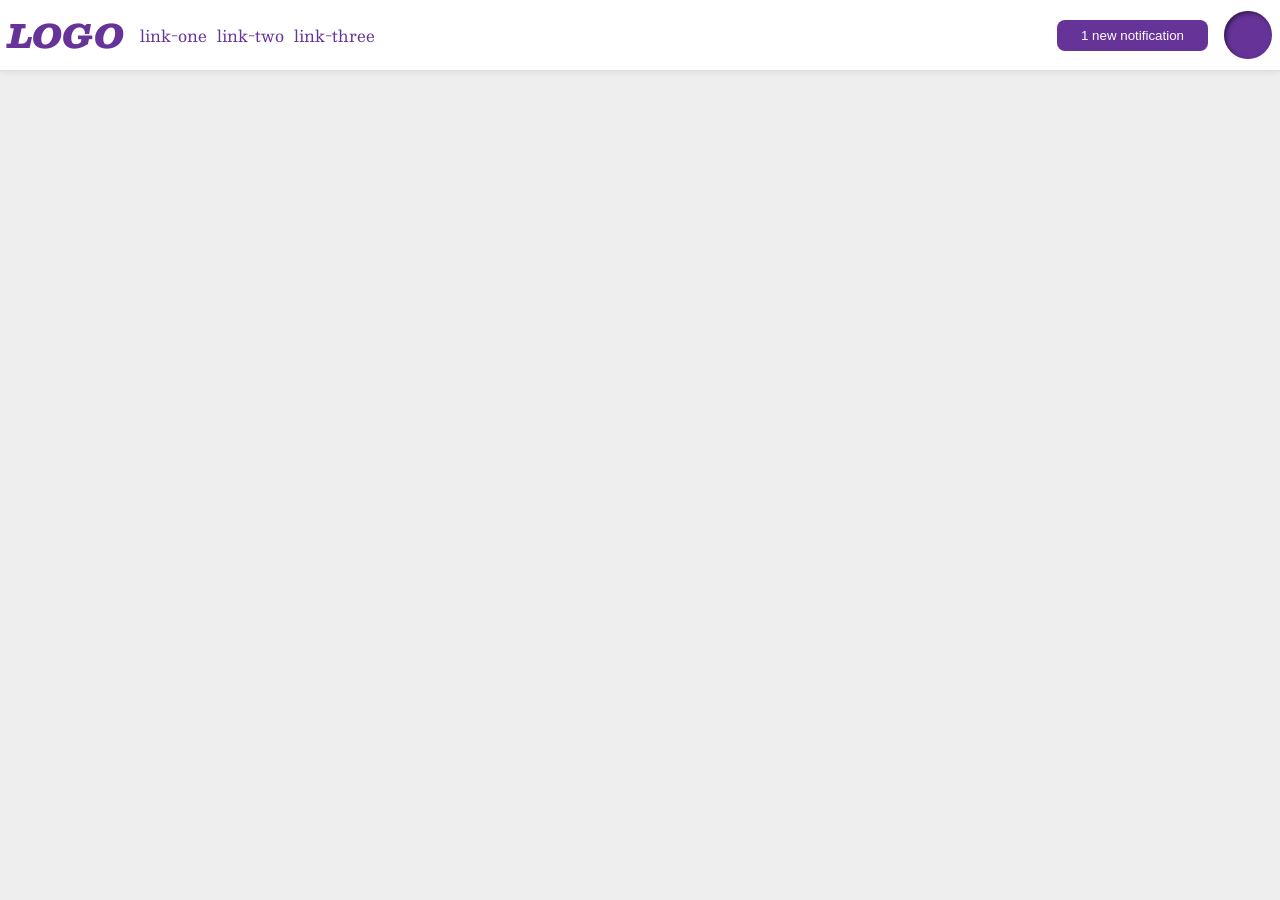
<file: foundations/flex/03-flex-header-2/index.html>
<!DOCTYPE html>
<html lang="en">
  <head>
    <meta charset="UTF-8">
    <meta http-equiv="X-UA-Compatible" content="IE=edge">
    <meta name="viewport" content="width=device-width, initial-scale=1.0">
    <title>Flex Header 2</title>
    <link rel="stylesheet" href="style.css">
  </head>
  <body>
    <div class="header">
      <div class="header-left">
        <div class="logo">
        LOGO
        </div>
        <ul class="links">
        <li><a href="https://google.com">link-one</a></li>
        <li><a href="https://google.com">link-two</a></li>
        <li><a href="https://google.com">link-three</a></li>
        </ul>
      </div>
      <div class="header-right">
        <button class="notifications">
        1 new notification
        </button>
        <div class="profile-image"></div>
      </div>
    </div>
  </body>
</html>
</file>
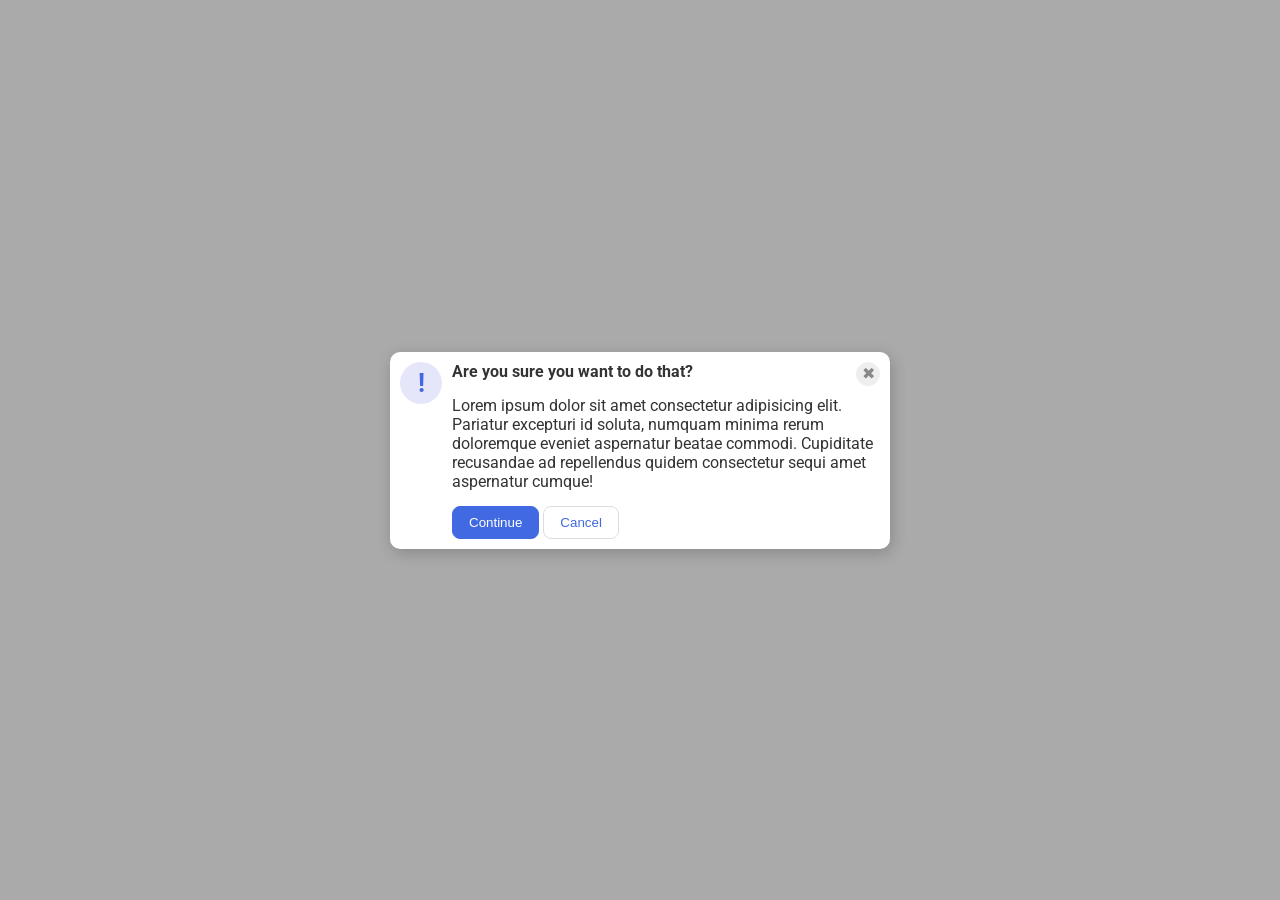
<file: foundations/flex/05-flex-modal/index.html>
<!DOCTYPE html>
<html lang="en">
  <head>
    <meta charset="UTF-8">
    <meta http-equiv="X-UA-Compatible" content="IE=edge">
    <meta name="viewport" content="width=device-width, initial-scale=1.0">
    <link rel="stylesheet" href="style.css">
    <title>Modal</title>
  </head>
  <body>
    <div class="modal">
      <div class="icon">!</div>
      <div class="container">
        <div class="header">
          <div class="text">Are you sure you want to do that?</div>
          <button class="close-button">✖</button>
        </div>
        <div class="text">Lorem ipsum dolor sit amet consectetur adipisicing elit. Pariatur excepturi id soluta, numquam minima rerum doloremque eveniet aspernatur beatae commodi. Cupiditate recusandae ad repellendus quidem consectetur sequi amet aspernatur cumque!</div>
        <button class="continue">Continue</button>
        <button class="cancel">Cancel</button>
      </div>
    </div>
  </body>
</html>
</file>
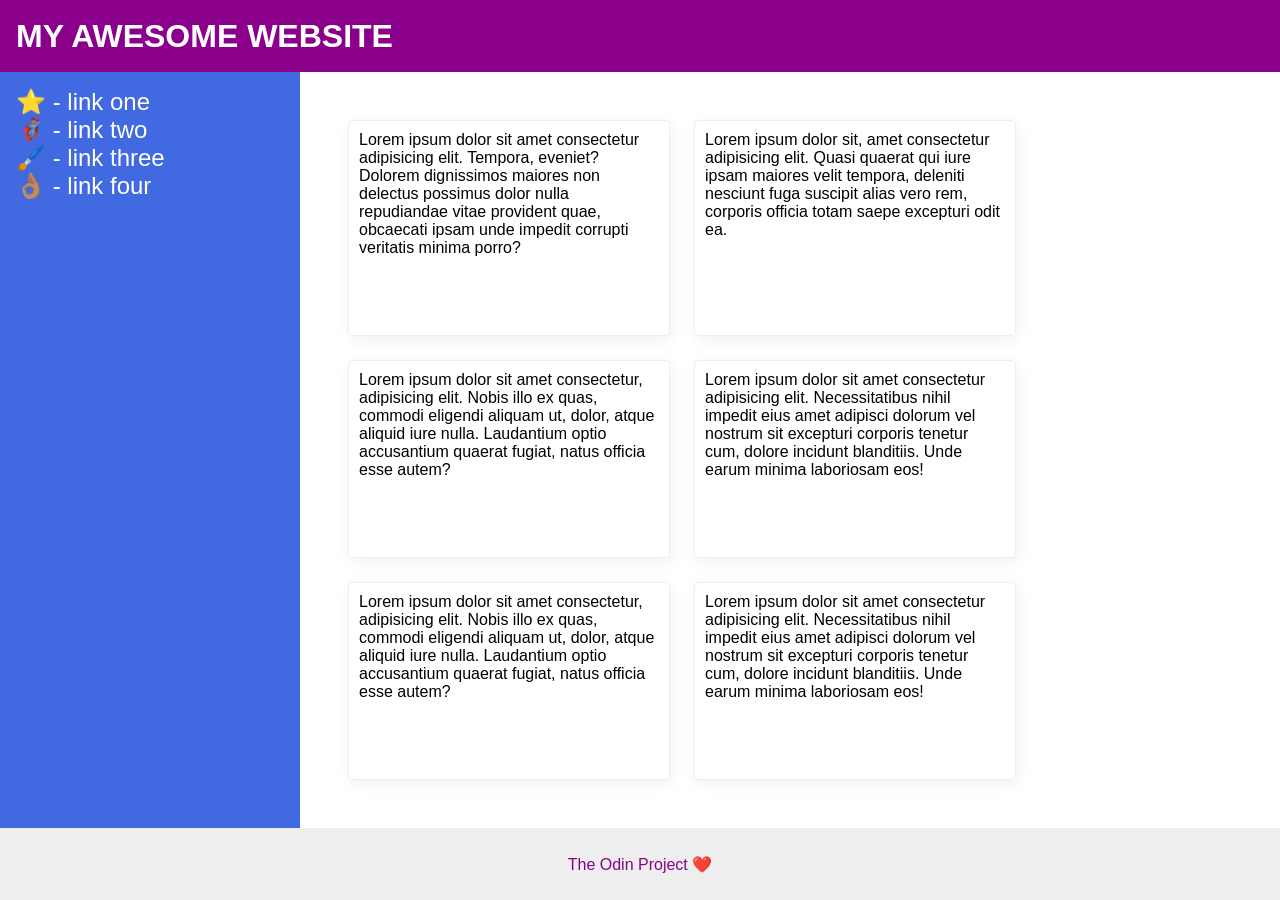
<file: foundations/flex/07-flex-layout-2/index.html>
<!DOCTYPE html>
<html lang="en">
  <head>
    <meta charset="UTF-8">
    <meta http-equiv="X-UA-Compatible" content="IE=edge">
    <meta name="viewport" content="width=device-width, initial-scale=1.0">
    <title>The Holy Grail</title>
    <link rel="stylesheet" href="style.css">
  </head>
  <body>
    <div class="header">
      MY AWESOME WEBSITE
    </div>
    <div class="container">
      <div class="sidebar">
        <ul>
          <li><a href="#">⭐ - link one</a></li>
          <li><a href="#">🦸🏽‍♂️ - link two</a></li>
          <li><a href="#">🖌️ - link three</a></li>
          <li><a href="#">👌🏽 - link four</a></li>
        </ul>
      </div>
      <div class="card-container">
        <div class="card">Lorem ipsum dolor sit amet consectetur adipisicing elit. Tempora, eveniet? Dolorem dignissimos maiores non delectus possimus dolor nulla repudiandae vitae provident quae, obcaecati ipsam unde impedit corrupti veritatis minima porro?</div>
        <div class="card">Lorem ipsum dolor sit, amet consectetur adipisicing elit. Quasi quaerat qui iure ipsam maiores velit tempora, deleniti nesciunt fuga suscipit alias vero rem, corporis officia totam saepe excepturi odit ea.</div>
        <div class="card">Lorem ipsum dolor sit amet consectetur, adipisicing elit. Nobis illo ex quas, commodi eligendi aliquam ut, dolor, atque aliquid iure nulla. Laudantium optio accusantium quaerat fugiat, natus officia esse autem?</div>
        <div class="card">Lorem ipsum dolor sit amet consectetur adipisicing elit. Necessitatibus nihil impedit eius amet adipisci dolorum vel nostrum sit excepturi corporis tenetur cum, dolore incidunt blanditiis. Unde earum minima laboriosam eos!</div>
        <div class="card">Lorem ipsum dolor sit amet consectetur, adipisicing elit. Nobis illo ex quas, commodi eligendi aliquam ut, dolor, atque aliquid iure nulla. Laudantium optio accusantium quaerat fugiat, natus officia esse autem?</div>
        <div class="card">Lorem ipsum dolor sit amet consectetur adipisicing elit. Necessitatibus nihil impedit eius amet adipisci dolorum vel nostrum sit excepturi corporis tenetur cum, dolore incidunt blanditiis. Unde earum minima laboriosam eos!</div>
      </div>
    </div>
    <div class="footer">
      The Odin Project ❤️
    </div>
  </body>
</html>
</file>
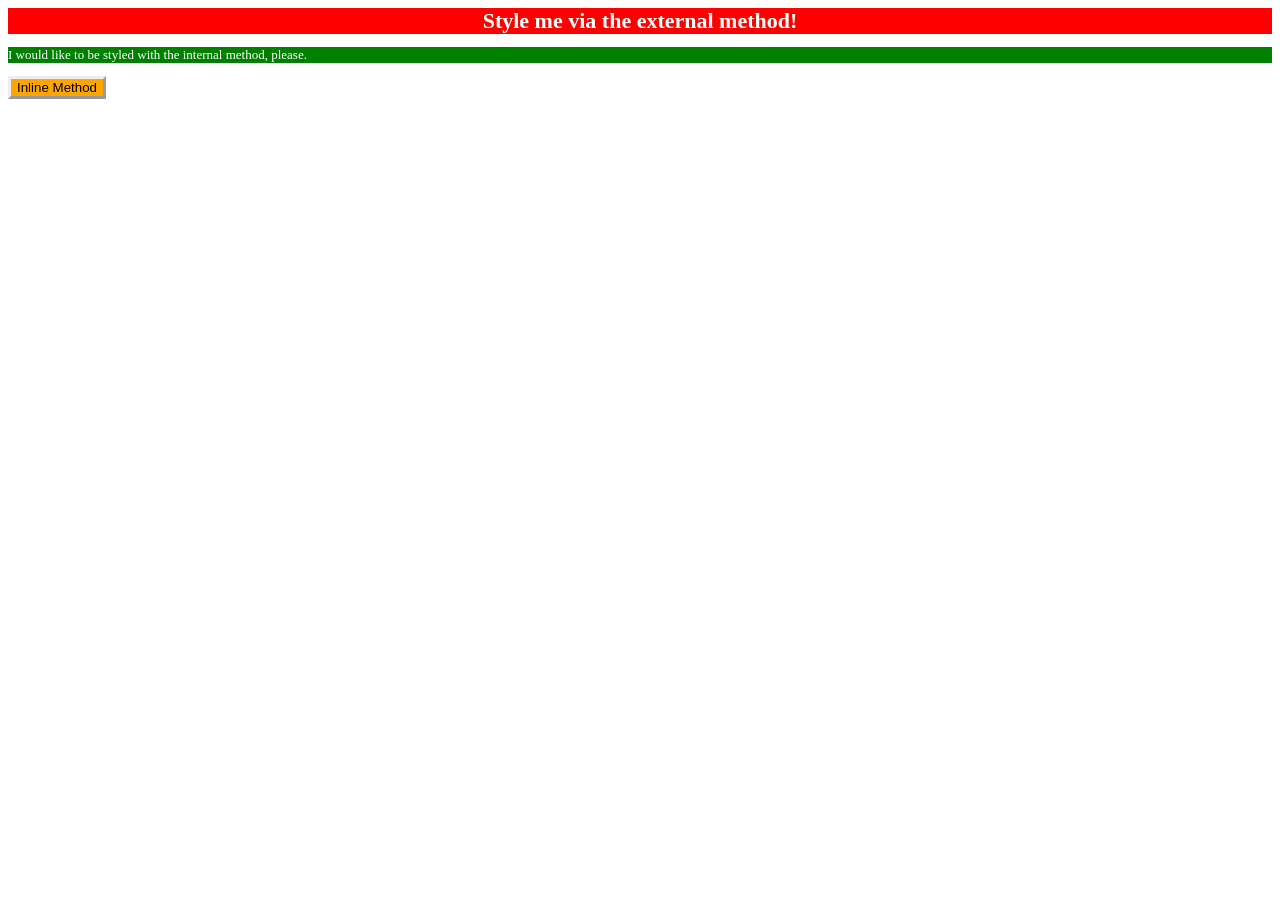
<file: foundations/intro-to-css/01-css-methods/index.html>
<!DOCTYPE html>
<html lang="en">
  <head>
    <meta charset="UTF-8">
    <meta http-equiv="X-UA-Compatible" content="IE=edge">
    <meta name="viewport" content="width=device-width, initial-scale=1.0">
    <link rel="stylesheet" href="styles.css">
    <style>
      p {
        color:white;
        background-color: green;
        font-family: 'Times New Roman', Times, serif;
        font-size: small;
        text-align: left;
      }
    </style>
    <title>Methods for Adding CSS</title>
  </head>
  <body>
    <div>Style me via the external method!</div>
    <p>I would like to be styled with the internal method, please.</p>
    <button style="color: black; background-color: orange; border: outset;">Inline Method</button>
  </body>
</html>
</file>
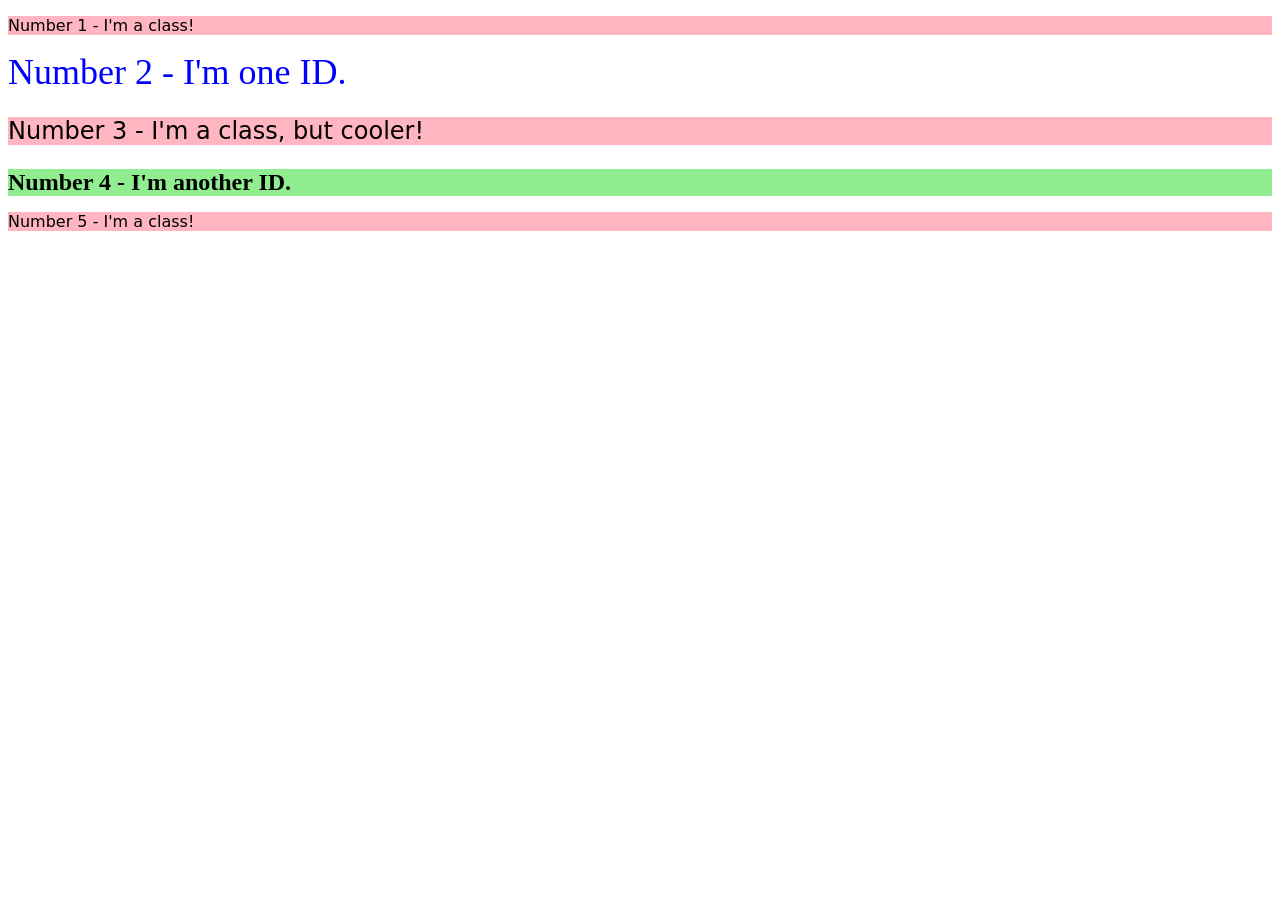
<file: foundations/intro-to-css/02-class-id-selectors/index.html>
<!DOCTYPE html>
<html lang="en">
  <head>
    <meta charset="UTF-8">
    <meta http-equiv="X-UA-Compatible" content="IE=edge">
    <meta name="viewport" content="width=device-width, initial-scale=1.0">
    <title>Class and ID Selectors</title>
    <link rel="stylesheet" href="style.css">
  </head>
  <body>
    <p class="odd">Number 1 - I'm a class!</p>
    <div id="second">Number 2 - I'm one ID.</div>
    <p id="third" class="odd">Number 3 - I'm a class, but cooler!</p>
    <div id="fourth">Number 4 - I'm another ID.</div>
    <p class="odd">Number 5 - I'm a class!</p>
  </body>
</html>
</file>
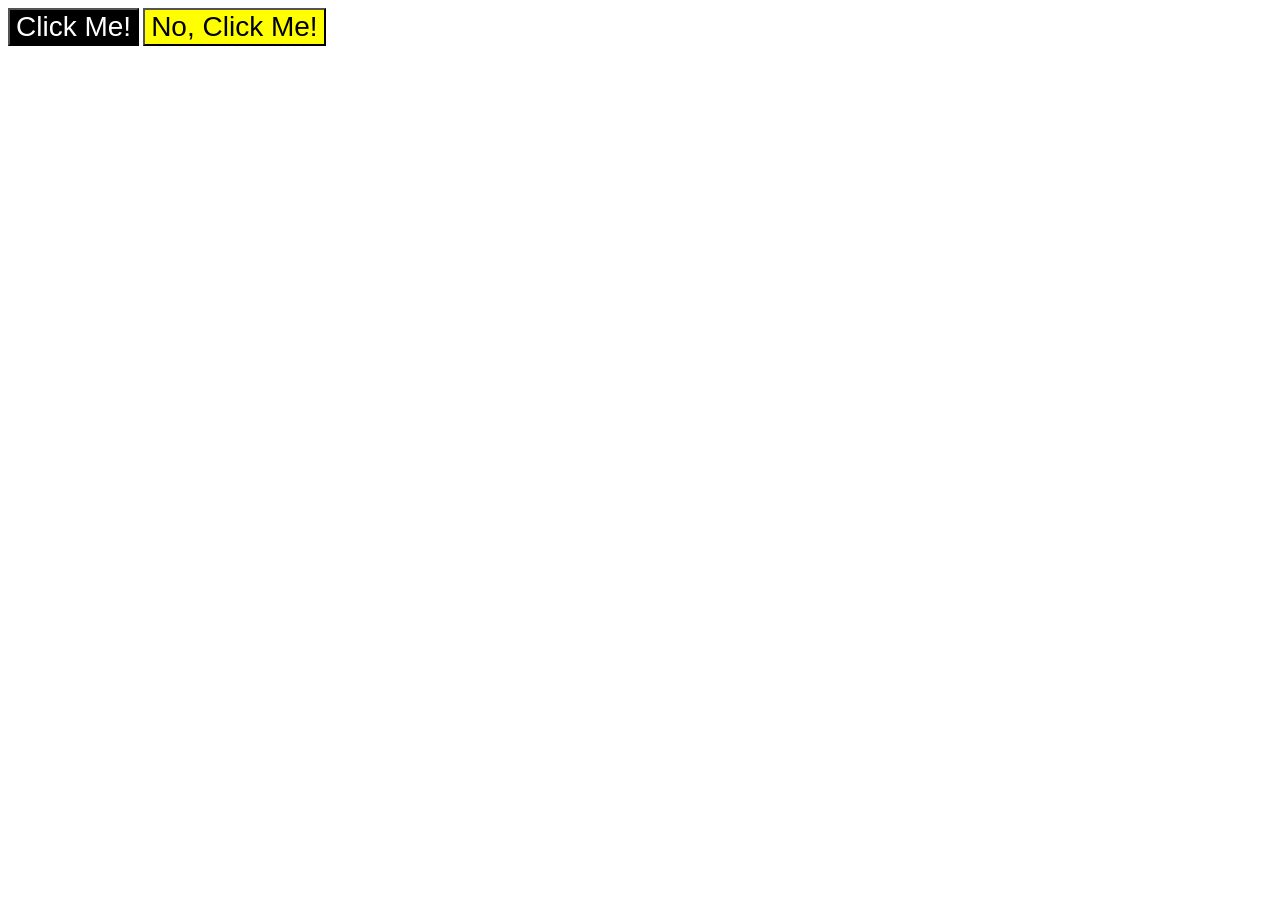
<file: foundations/intro-to-css/03-grouping-selectors/index.html>
<!DOCTYPE html>
<html lang="en">
  <head>
    <meta charset="UTF-8">
    <meta http-equiv="X-UA-Compatible" content="IE=edge">
    <meta name="viewport" content="width=device-width, initial-scale=1.0">
    <title>Grouping Selectors</title>
    <link rel="stylesheet" href="style.css">
  </head>
  <body>
    <button class="button-1">Click Me!</button>
    <button class="button-2">No, Click Me!</button>
  </body>
</html>
</file>
<file: foundations/flex/03-flex-header-2/style.css>
/* this is some magical font-importing.  
you'll learn about it later. */
@import url('https://fonts.googleapis.com/css2?family=Besley:ital,wght@0,400;1,900&display=swap');

body {
  margin: 0;
  background: #eee;
  font-family: Besley, serif;
}

.header {
  background: white;
  border-bottom: 1px solid #ddd;
  box-shadow: 0 0 8px rgba(0,0,0,.1);
  padding: 8px;
  display: flex;
  justify-content: space-between;
}

.profile-image {
  background: rebeccapurple;
  box-shadow: inset 2px 2px 4px rgba(0,0,0,.5);
  border-radius: 50%;
  width: 48px;
  height: 48px;
}

.logo {
  color: rebeccapurple;
  font-size: 32px;
  font-weight: 900;
  font-style: italic;
}

button {
  border: none;
  border-radius: 8px;
  background: rebeccapurple;
  color: white;
  padding: 8px 24px;
}

a {
  /* this removes the line under our links */
  text-decoration: none;
  color: rebeccapurple;
}

ul {
  list-style-type: none;
  margin: 0;
  padding: 0;
  display: flex;
  gap: 10px;
}

.header-left,
.header-right {
  display: flex;
  align-items: center;
  gap: 16px;
}
</file>
<file: foundations/flex/05-flex-modal/style.css>
@import url('https://fonts.googleapis.com/css2?family=Roboto:wght@400;700&display=swap');

html, body {
  height: 100%;
}

body {
  font-family: Roboto, sans-serif;
  margin: 0;
  background: #aaa;
  color: #333;
  /* I'll give you this one for free lol */
  display: flex;
  align-items: center;
  justify-content: center;
}

.modal {
  background: white;
  width: 480px;
  border-radius: 10px;
  box-shadow: 2px 4px 16px rgba(0,0,0,.2);
  padding: 10px;
  display: flex;
  gap: 10px;
}

.header {
  display: flex;
  justify-content: space-between;
  font-weight: 700;
}

.text {
  margin-bottom: 15px;
}

.icon {
  color: royalblue;
  font-size: 26px;
  font-weight: 700;
  background: lavender;
  width: 42px;
  height: 42px;
  border-radius: 50%;
  display: flex;
  align-items: center;
  justify-content: center;
  flex-shrink: 0;
}

.close-button {
  background: #eee;
  border-radius: 50%;
  color: #888;
  font-weight: 400;
  font-size: 16px;
  height: 24px;
  width: 24px;
  display: flex;
  align-items: center;
  justify-content: center;
  border: 1px solid #eee;
  padding: 0;
}

button {
  cursor: pointer;
  padding: 8px 16px;
  border-radius: 8px;
}

button.continue {
  background: royalblue;
  border: 1px solid royalblue;
  color: white;
}

button.cancel {
  background: white;
  border: 1px solid #ddd;
  color: royalblue;
}
</file>
<file: foundations/flex/07-flex-layout-2/style.css>
body {
  font-family: -apple-system, BlinkMacSystemFont, 'Segoe UI', Roboto, Oxygen, Ubuntu, Cantarell, 'Open Sans', 'Helvetica Neue', sans-serif;
  margin: 0;
  min-height: 100vh;
  display: flex;
  flex-direction: column;
}

.header {
  height: 72px;
  background: darkmagenta;
  color: white;
  font-size: 32px;
  font-weight: 900;
  display: flex;
  align-items: center;
  padding-left: 16px;
}

.container {
  flex: 1;
  display: flex;
}

.footer {
  height: 72px;
  background: #eee;
  color: darkmagenta;
  display: flex;
  justify-content: center;
  align-items: center;
}

.sidebar {
  width: 300px;
  background: royalblue;
  box-sizing: border-box;
  flex-shrink: 0;
  padding: 16px;
}

.card {
  border: 1px solid #eee;
  box-shadow: 2px 4px 16px rgba(0,0,0,.06);
  border-radius: 4px;
  width: 300px;
  padding: 10px;
}

a {
  color: white;
  text-decoration: none;
  font-size: 24px;
}

ul {
  list-style-type: none;
  margin: 0;
  padding: 0;
}

.card-container {
  padding: 48px;
  display: flex;
  flex-wrap: wrap;
  gap: 24px;
}
</file>
<file: foundations/intro-to-css/01-css-methods/styles.css>
div {
    background-color: red;
    color: white;
    font-family: 'Times New Roman', Times, serif;
    font-size: 22px;
    font-weight: bold;
    text-align: center;
}
</file>
<file: foundations/intro-to-css/02-class-id-selectors/style.css>
.odd {
    background-color: #ffb6c1;
    font-family: Verdana, DejaVu Sans, sans-serif;
}

#second {
    color: #0000ff;
    font-size: 36px;
}

#third {
    font-size: 24px;
}

#fourth {
    background-color: #90ee90;
    font-size: 24px;
    font-weight: bold;
}
</file>
<file: foundations/intro-to-css/03-grouping-selectors/style.css>
.button-1 {
    color: white;
    background-color: black;
}

.button-2 {
    background-color: yellow;
}

.button-1,
.button-2 {
    font-family: Helvetica, 'Times New Roman', sans-serif;
    font-size: 28px;
}
</file>
